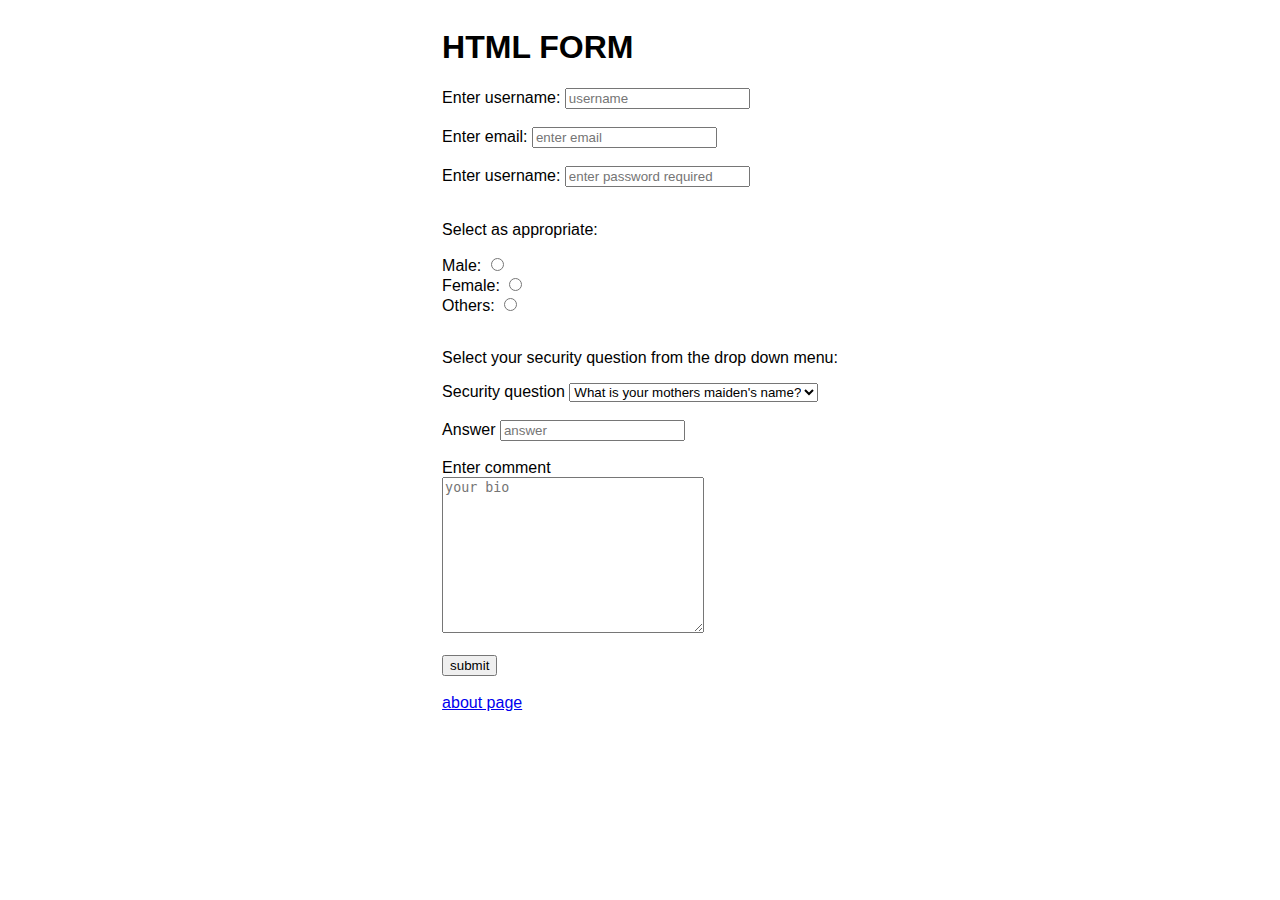
<file: index.html>
<!DOCTYPE html>
<html>
    <head>
        <meta name="viewport" content="width=divice-width, initial-scale=1.0">
        <link rel="stylesheet" href="styles.css">
        <title>Html Form</title>
    </head>

<body>
   
<div class="container" >
    <form>
        <h1>HTML FORM</h1>
            <label for="username">Enter username:</label>
            <input type="text" id="username" name="username" placeholder="username" required>   
            <br><br>
            <label for="email">Enter email:</label>
            <input type="email" id="email" name="email" placeholder="enter email" required>   
            <br><br> 
            <label for="password">Enter username:</label>
            <input type="password" id="password" name="password" placeholder="enter password required">   
        <br><br>
    
        <p>Select as appropriate:</p>
            <label for="M">Male:</label>
            <input type="radio" id="M" value="Male" name="gender">   
            <br>
            <label for="F">Female:</label>
            <input type="radio" id="F" value="Female" name="gender">   
            <br>
            <label for="O">Others:</label>
            <input type="radio" id="O" value="others" name="gender">   
        <br><br>
    
        <p>Select your security question from the drop down menu:</p>
            <label for="question">Security question</label>
            <select name="question" id="question">
             <option value="q1">What is your mothers maiden's name?</option> 
             <option value="q2">What's your favourite colour pant?</option>  
             <option value="What do you do when you are very worried?"></option>
            </select>
    
        <br><br>
            <label for="sq">Answer</label>
            <input type="text" id="sq" name="Answer" placeholder="answer" required>
            <br><br>
            <label for="comment">Enter comment</label> <br>
            <textarea name="comment" id="comment" cols="30" rows="10" placeholder="your bio" required></textarea>
    
        <br><br>
            <input type="submit" value="submit">
    
    <br><br>
   
    <a href="about.html">about page</a>
    
    </form> 
</div>
</body>
</html>
</file>
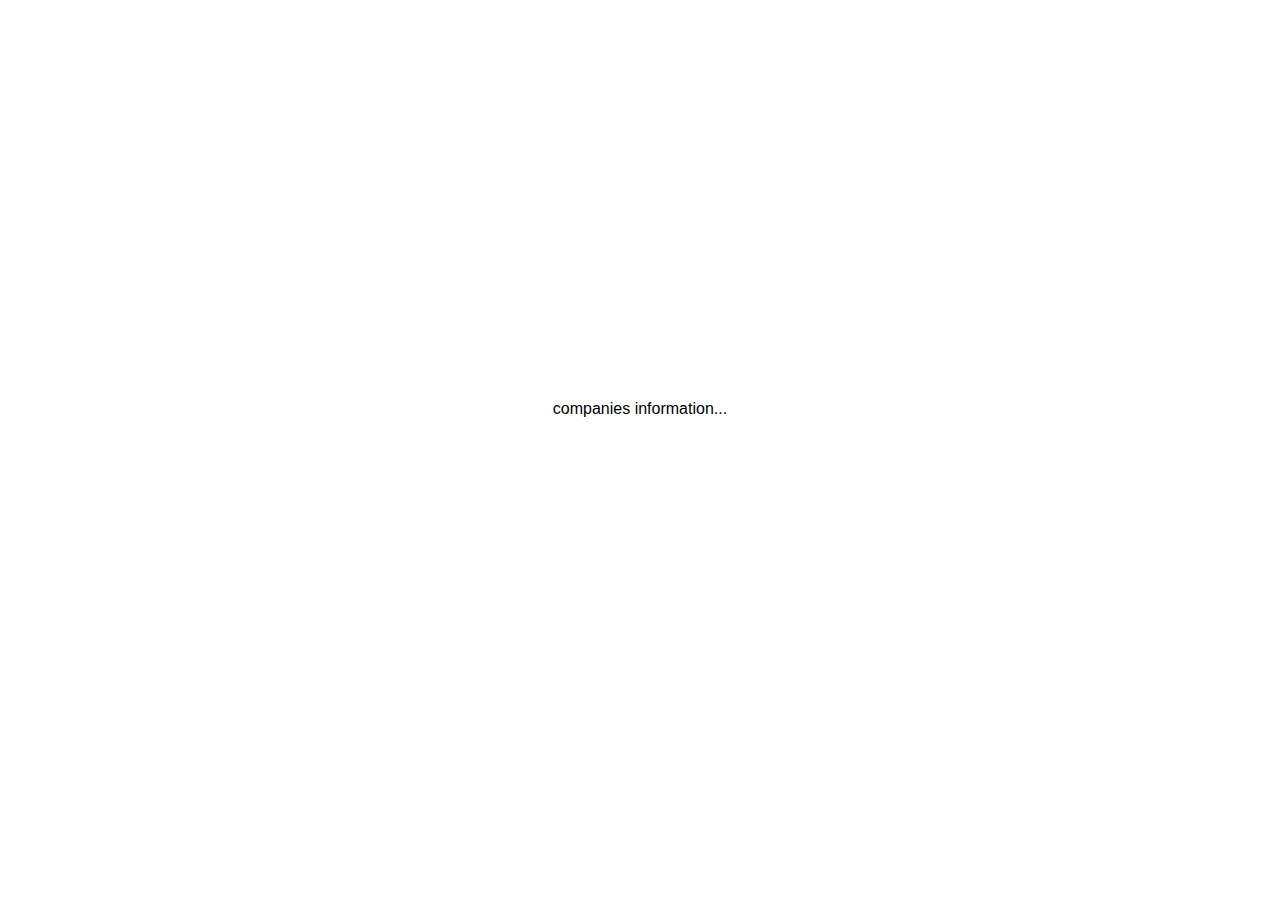
<file: about.html>
<!DOCTYPE html>
<html lang="en">
<head>
    <meta charset="UTF-8">
    <meta name="viewport" content="width=device-width, initial-scale=1.0">
    <link rel="stylesheet" href="about.css">
    <title>About page</title>
</head>
<body>
    <p class="container">
        companies information...
    </p>
</body>
</html>
</file>
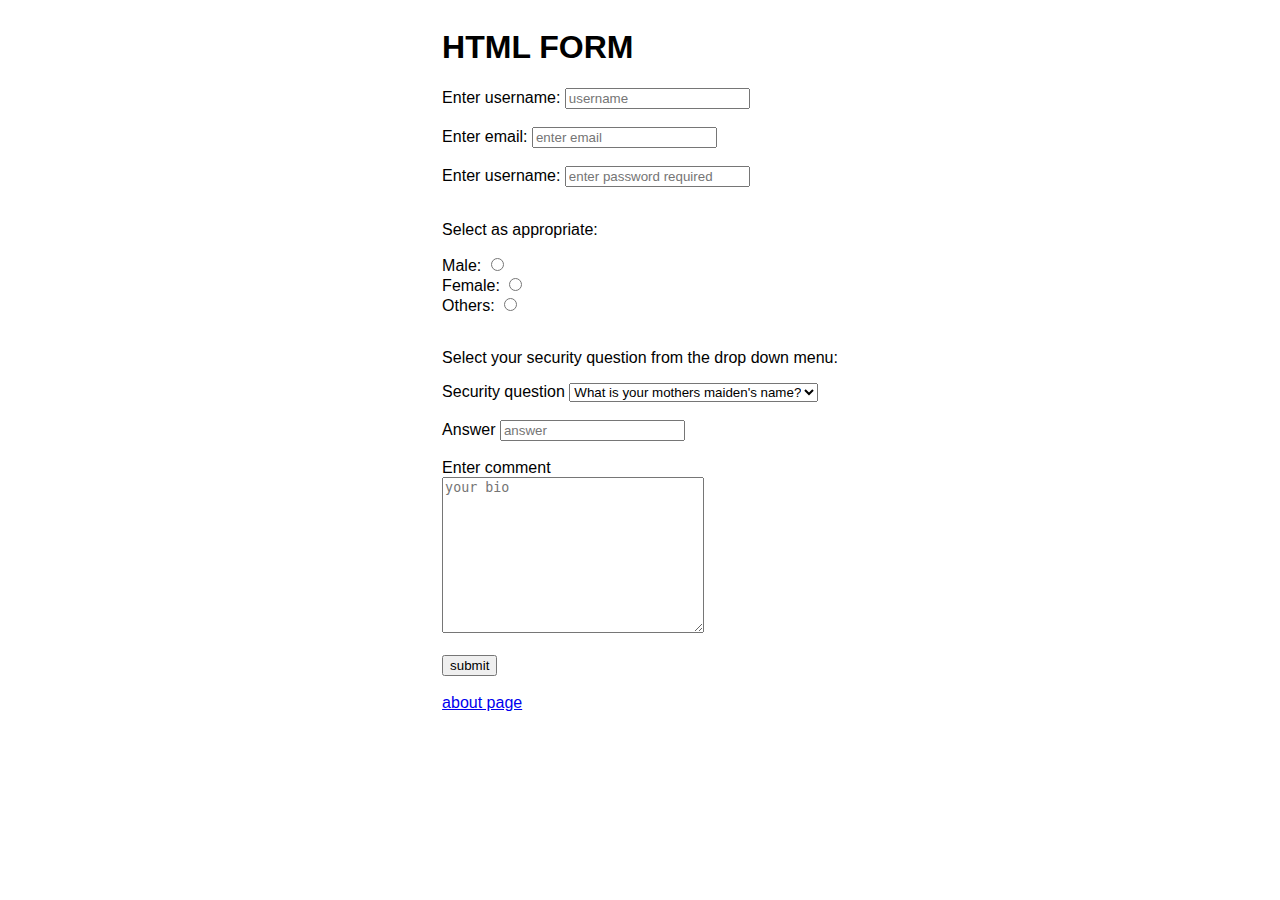
<file: index-form.html>
<!DOCTYPE html>
<html>
    <head>
        <meta name="viewport" content="width=divice-width, initial-scale=1.0">
        <link rel="stylesheet" href="form.css">
        <title>Html Form</title>
    </head>

<body>
   
<div class="container" >
    <form>
        <h1>HTML FORM</h1>
            <label for="username">Enter username:</label>
            <input type="text" id="username" name="username" placeholder="username" required>   
            <br><br>
            <label for="email">Enter email:</label>
            <input type="email" id="email" name="email" placeholder="enter email" required>   
            <br><br> 
            <label for="password">Enter username:</label>
            <input type="password" id="password" name="password" placeholder="enter password required">   
        <br><br>
    
        <p>Select as appropriate:</p>
            <label for="M">Male:</label>
            <input type="radio" id="M" value="Male" name="gender">   
            <br>
            <label for="F">Female:</label>
            <input type="radio" id="F" value="Female" name="gender">   
            <br>
            <label for="O">Others:</label>
            <input type="radio" id="O" value="others" name="gender">   
        <br><br>
    
        <p>Select your security question from the drop down menu:</p>
            <label for="question">Security question</label>
            <select name="question" id="question">
             <option value="q1">What is your mothers maiden's name?</option> 
             <option value="q2">What's your favourite colour pant?</option>  
             <option value="What do you do when you are very worried?"></option>
            </select>
    
        <br><br>
            <label for="sq">Answer</label>
            <input type="text" id="sq" name="Answer" placeholder="answer" required>
            <br><br>
            <label for="comment">Enter comment</label> <br>
            <textarea name="comment" id="comment" cols="30" rows="10" placeholder="your bio" required></textarea>
    
        <br><br>
            <input type="submit" value="submit">
    
    <br><br>
   
    <a href="about.html">about page</a>
    
    </form> 
</div>
</body>
</html>
</file>
<file: styles.css>
.container{
    margin: 0;
    font-family: arial;
    padding: 0;
    display: flex;
    justify-content: center;
    align-items: center;
}
</file>
<file: about.css>
.container{
    margin: 0;
    font-family: arial;
    padding: 0;
    display: flex;
    justify-content: center;
    align-items: center;
    margin-top: 400px;
}
</file>
<file: form.css>
.container{
    margin: 0;
    font-family: arial;
    padding: 0;
    display: flex;
    justify-content: center;
    align-items: center;
}
</file>
